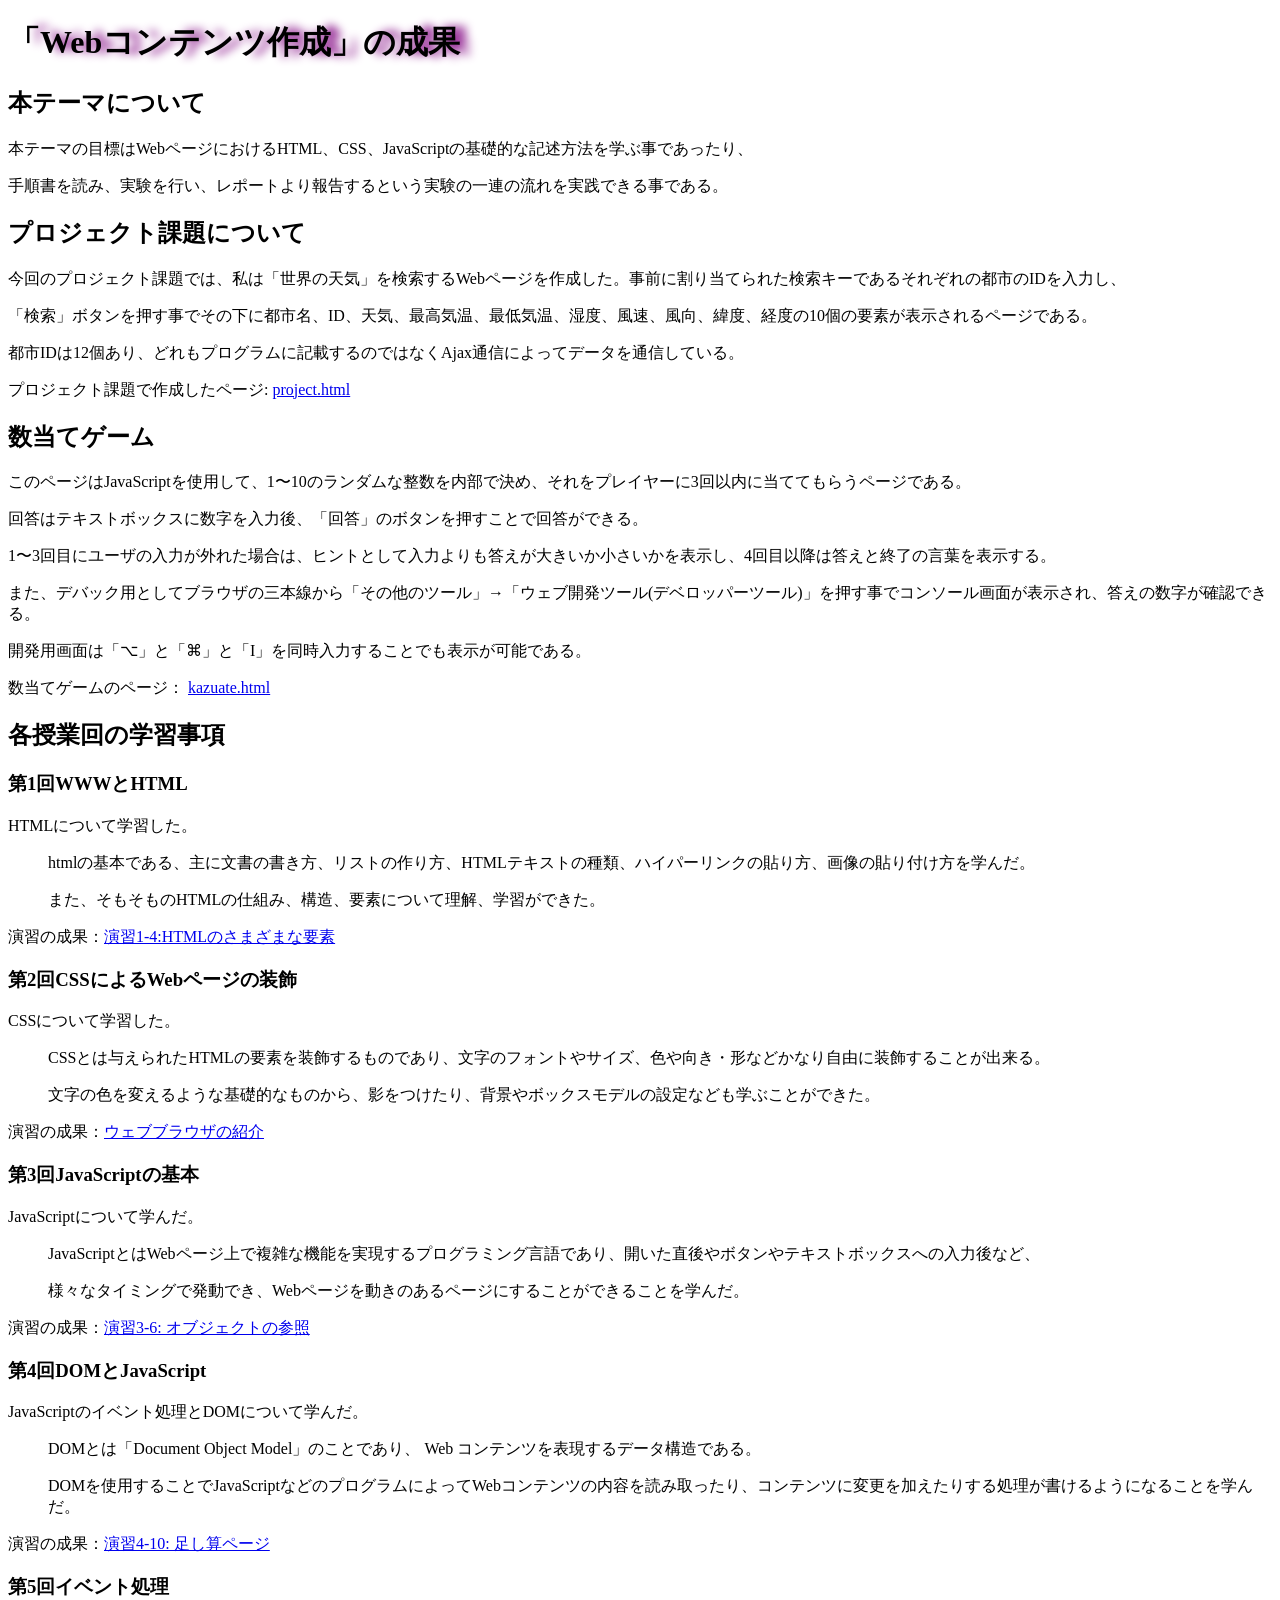
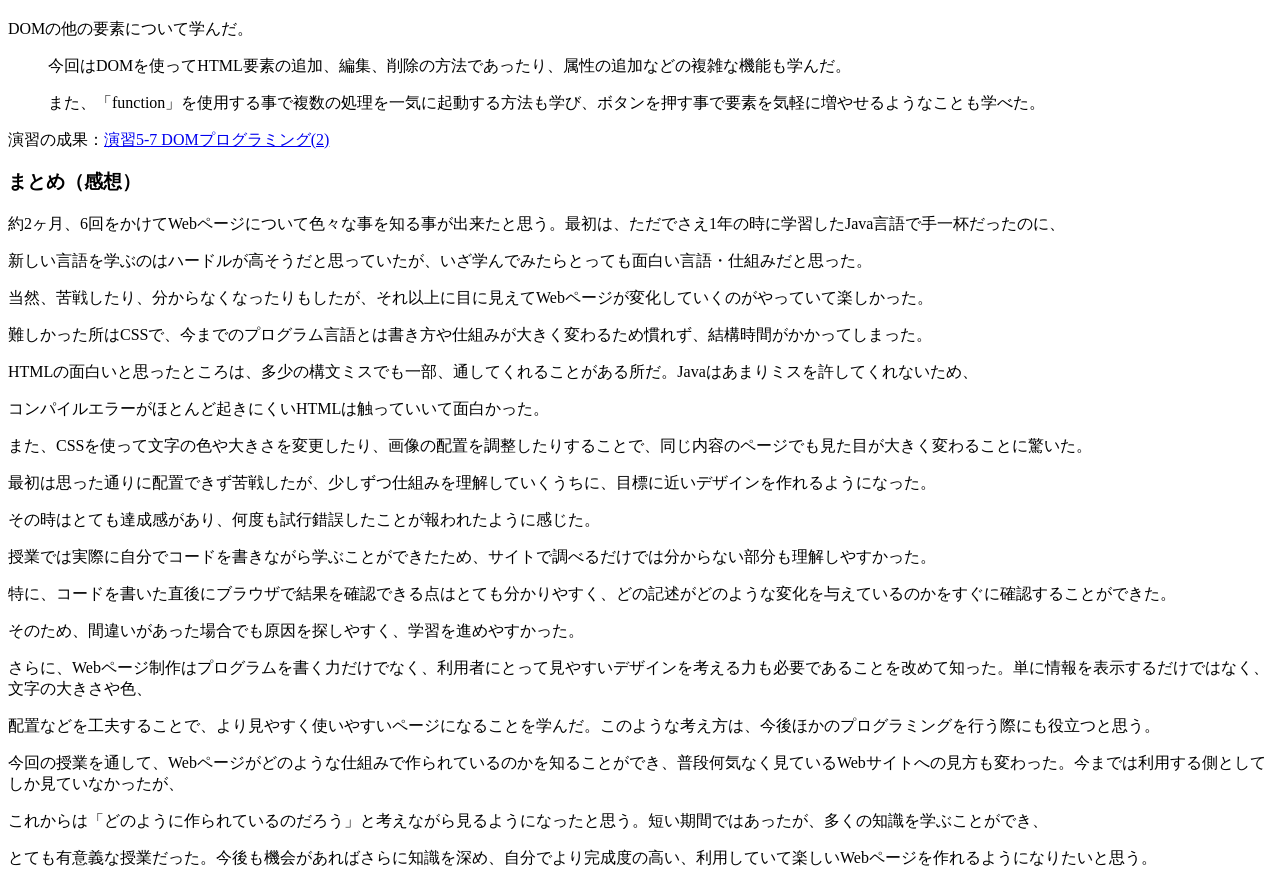
<file: index.html>
<!DOCTYPE html>
<html>
  <head>
    <meta charset="utf-8">
    <link rel="stylesheet" href="style.css">
    <title>My test page</title>
  </head>
  <body>
    <h1>「Webコンテンツ作成」の成果</h1>
    <h2>本テーマについて</h2>
    <p>本テーマの目標はWebページにおけるHTML、CSS、JavaScriptの基礎的な記述方法を学ぶ事であったり、</p>
    <p>手順書を読み、実験を行い、レポートより報告するという実験の一連の流れを実践できる事である。</p>
    <h2>プロジェクト課題について</h2>
    <p>今回のプロジェクト課題では、私は「世界の天気」を検索するWebページを作成した。事前に割り当てられた検索キーであるそれぞれの都市のIDを入力し、</p>
    <p>「検索」ボタンを押す事でその下に都市名、ID、天気、最高気温、最低気温、湿度、風速、風向、緯度、経度の10個の要素が表示されるページである。</p>
    <p>都市IDは12個あり、どれもプログラムに記載するのではなくAjax通信によってデータを通信している。</p>
    <p>プロジェクト課題で作成したページ:
      <a href="project.html"
      title="プロジェクト"
      target="_blank">project.html</a></p>
    <h2>数当てゲーム</h2>
    <p>このページはJavaScriptを使用して、1〜10のランダムな整数を内部で決め、それをプレイヤーに3回以内に当ててもらうページである。</p>
    <p>回答はテキストボックスに数字を入力後、「回答」のボタンを押すことで回答ができる。</p>
    <p>1〜3回目にユーザの入力が外れた場合は、ヒントとして入力よりも答えが大きいか小さいかを表示し、4回目以降は答えと終了の言葉を表示する。</p>
    <p>また、デバック用としてブラウザの三本線から「その他のツール」→「ウェブ開発ツール(デベロッパーツール)」を押す事でコンソール画面が表示され、答えの数字が確認できる。</p>
    <p>開発用画面は「⌥」と「⌘」と「I」を同時入力することでも表示が可能である。</p>
    <p>数当てゲームのページ：
      <a href="kazuate.html"
      title="数当てゲーム"
      target="_blank">
      kazuate.html</a>
    </p>
    <h2>各授業回の学習事項</h2>
    <h3>第1回WWWとHTML</h3>
    <p>HTMLについて学習した。</p>
    <ul>
      <p>htmlの基本である、主に文書の書き方、リストの作り方、HTMLテキストの種類、ハイパーリンクの貼り方、画像の貼り付け方を学んだ。</p>
      <p>また、そもそものHTMLの仕組み、構造、要素について理解、学習ができた。</p>
    </ul>
    <p>演習の成果：<a href="practice-html/elements.html"
        title="演習１−４"
        target="_blank">演習1-4:HTMLのさまざまな要素</a></p>
    <h3>第2回CSSによるWebページの装飾</h3>
    <p>CSSについて学習した。</p>
    <ul>
      <p>CSSとは与えられたHTMLの要素を装飾するものであり、文字のフォントやサイズ、色や向き・形などかなり自由に装飾することが出来る。</p>
      <p>文字の色を変えるような基礎的なものから、影をつけたり、背景やボックスモデルの設定なども学ぶことができた。</p>
    </ul>
    <p>演習の成果：<a href="practice-css/browser-intro.html"
      title="ウェブブラウザの紹介"
      target="_blank">ウェブブラウザの紹介</a></p>
    <h3>第3回JavaScriptの基本</h3>
    <p>JavaScriptについて学んだ。</p>
    <ul>
      <p>JavaScriptとはWebページ上で複雑な機能を実現するプログラミング言語であり、開いた直後やボタンやテキストボックスへの入力後など、</p>
      <p>様々なタイミングで発動でき、Webページを動きのあるページにすることができることを学んだ。</p>
    </ul>
    <p>演習の成果：<a href="practice-js/obj-practice.html"
        title="演習3-6"
        target="_blank">演習3-6: オブジェクトの参照</a></p>
    <h3>第4回DOMとJavaScript</h3>
    <p>JavaScriptのイベント処理とDOMについて学んだ。</p>
    <ul>
      <p>DOMとは「Document Object Model」のことであり、 Web コンテンツを表現するデータ構造である。</p>
      <p>DOMを使用することでJavaScriptなどのプログラムによってWebコンテンツの内容を読み取ったり、コンテンツに変更を加えたりする処理が書けるようになることを学んだ。</p>
    </ul>
     <p>演習の成果：<a href="practice-eventdom/tashizan.html"
        title="演習4-10"
        target="_blank">演習4-10: 足し算ページ</a></p>
    <h3>第5回イベント処理</h3>
    <p>DOMの他の要素について学んだ。</p>
    <ul>
      <p>今回はDOMを使ってHTML要素の追加、編集、削除の方法であったり、属性の追加などの複雑な機能も学んだ。</p>
      <p>また、「function」を使用する事で複数の処理を一気に起動する方法も学び、ボタンを押す事で要素を気軽に増やせるようなことも学べた。 </p>
    </ul>
    <p>演習の成果：<a href="practice-dom2/dom2-exercise.html"
        title="演習5-7"
        target="_blank">演習5-7 DOMプログラミング(2)</a></p>
    <h3>まとめ（感想）</h3>
    <p>約2ヶ月、6回をかけてWebページについて色々な事を知る事が出来たと思う。最初は、ただでさえ1年の時に学習したJava言語で手一杯だったのに、</p>
    <p>新しい言語を学ぶのはハードルが高そうだと思っていたが、いざ学んでみたらとっても面白い言語・仕組みだと思った。</p>
    <p>当然、苦戦したり、分からなくなったりもしたが、それ以上に目に見えてWebページが変化していくのがやっていて楽しかった。</p>
    <p>難しかった所はCSSで、今までのプログラム言語とは書き方や仕組みが大きく変わるため慣れず、結構時間がかかってしまった。</p>
    <p>HTMLの面白いと思ったところは、多少の構文ミスでも一部、通してくれることがある所だ。Javaはあまりミスを許してくれないため、</p>
    <p>コンパイルエラーがほとんど起きにくいHTMLは触っていいて面白かった。</p>
    <p>また、CSSを使って文字の色や大きさを変更したり、画像の配置を調整したりすることで、同じ内容のページでも見た目が大きく変わることに驚いた。</p>
    <p>最初は思った通りに配置できず苦戦したが、少しずつ仕組みを理解していくうちに、目標に近いデザインを作れるようになった。</p>
    <p>その時はとても達成感があり、何度も試行錯誤したことが報われたように感じた。</p>
    <p>授業では実際に自分でコードを書きながら学ぶことができたため、サイトで調べるだけでは分からない部分も理解しやすかった。</p>
    <p>特に、コードを書いた直後にブラウザで結果を確認できる点はとても分かりやすく、どの記述がどのような変化を与えているのかをすぐに確認することができた。</p>
    <p>そのため、間違いがあった場合でも原因を探しやすく、学習を進めやすかった。</p>
    <p>さらに、Webページ制作はプログラムを書く力だけでなく、利用者にとって見やすいデザインを考える力も必要であることを改めて知った。単に情報を表示するだけではなく、文字の大きさや色、</p>
    <p>配置などを工夫することで、より見やすく使いやすいページになることを学んだ。このような考え方は、今後ほかのプログラミングを行う際にも役立つと思う。</p>
    <P>今回の授業を通して、Webページがどのような仕組みで作られているのかを知ることができ、普段何気なく見ているWebサイトへの見方も変わった。今までは利用する側としてしか見ていなかったが、</P>
    <P>これからは「どのように作られているのだろう」と考えながら見るようになったと思う。短い期間ではあったが、多くの知識を学ぶことができ、</P>
    <P>とても有意義な授業だった。今後も機会があればさらに知識を深め、自分でより完成度の高い、利用していて楽しいWebページを作れるようになりたいと思う。</P>
  </body>
</html>
</file>
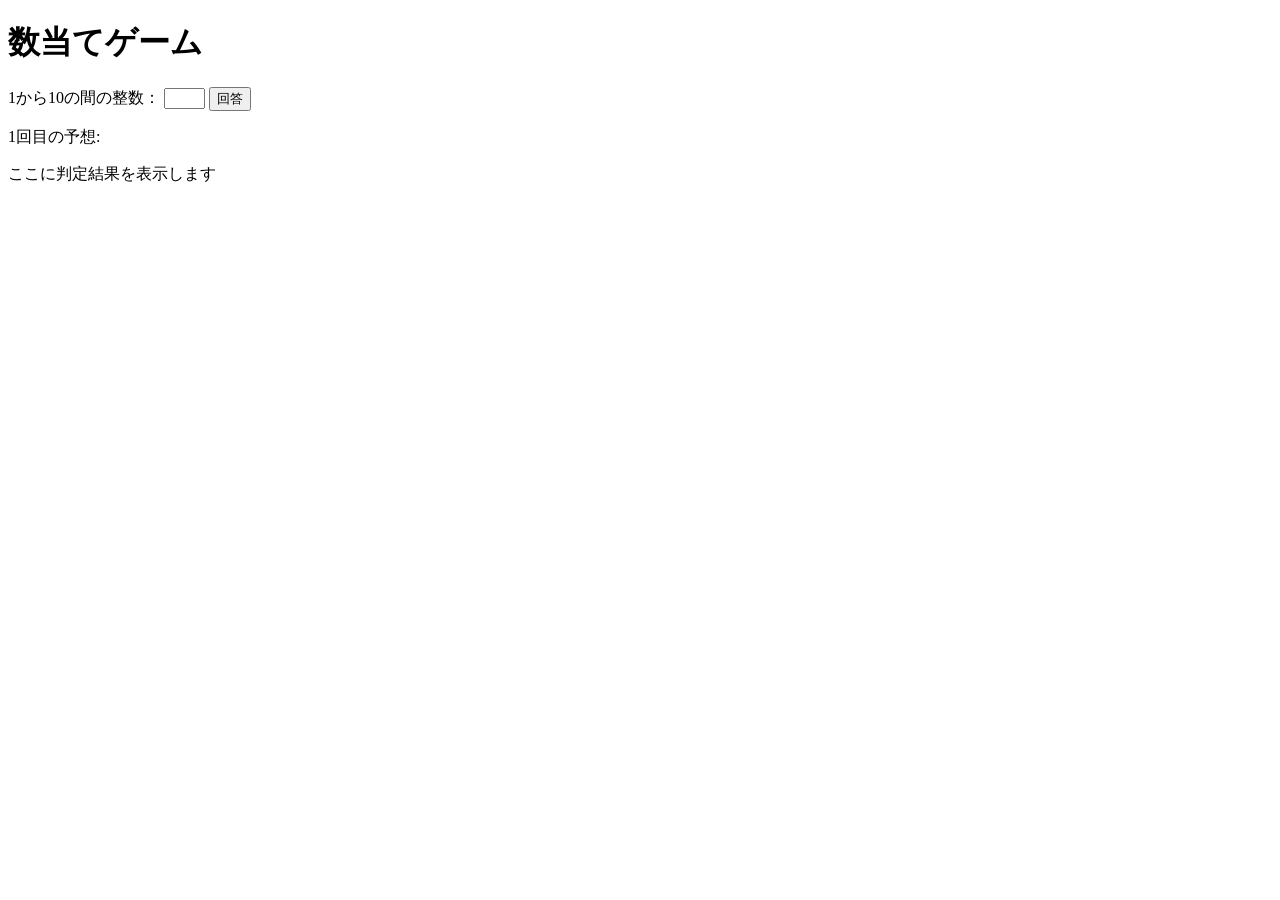
<file: kazuate.html>
<!-- 課題4-1: 数当てゲーム -->

<!DOCTYPE html>
<html>
  <head>
    <meta charset="utf-8">
    <title>数当てゲーム</title>
    <script src="kazuate.js" defer></script>
  </head>

  <body>
    <h1>数当てゲーム</h1>
    <p>
        <!-- ここにテキストボックスとボタンを設置 -->
         <label for="yosou">1から10の間の整数： </label>
         <input type="tel" name="kaitou" id="kaitou" size="3">
         <button id="curiku">回答</button>
    </p>
    <p>
         <span id="kaisu">1</span>回目の予想: 
    </p>
    <p id="result">ここに判定結果を表示します</p>
</html>
</file>
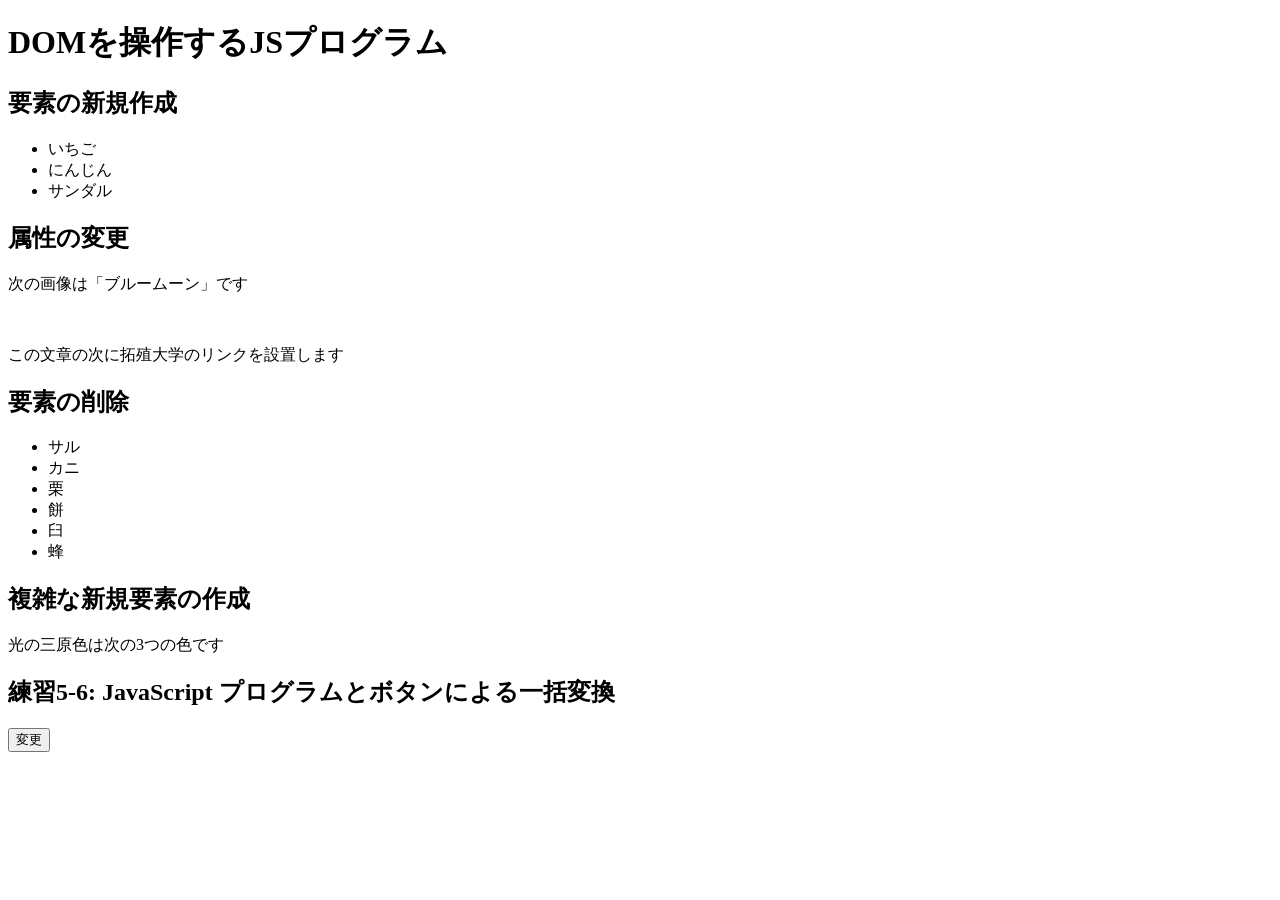
<file: practice-dom2/dom2-intro.html>
<!DOCTYPE html>
<html>
  <head>
    <title>DOMを操作するJSプログラム</title>
	<script src="dom2-intro.js" defer></script>
  </head>

  <body>
	  <h1>DOMを操作するJSプログラム</h1>

	  <h2>要素の新規作成</h2>
	  <ul id="kazoeuta">
		<li>いちご</li>
		<li>にんじん</li>
		<li>サンダル</li>
	  </ul>

	  <h2>属性の変更</h2>
	  <p>次の画像は「ブルームーン」です</p>
	  <img id="bluemoon">

	  <p id="takudai">この文章の次に拓殖大学のリンクを設置します</p>


	  <h2>要素の削除</h2>
	  <ul id="kassen">
		  <li>サル</li>
		  <li>カニ</li>
		  <li>栗</li>
		  <li id="mochi">餅</li>
		  <li>臼</li>
		  <li>蜂</li>
	  </ul>

	  <h2 id="fukuzatu">複雑な新規要素の作成</h2>
	  <p id="primary">光の三原色は次の3つの色です</p>

	  <h2>練習5-6: JavaScript プログラムとボタンによる一括変換</h2>
	  <button id="henkou">変更</button>

  </body>
</html>
</file>
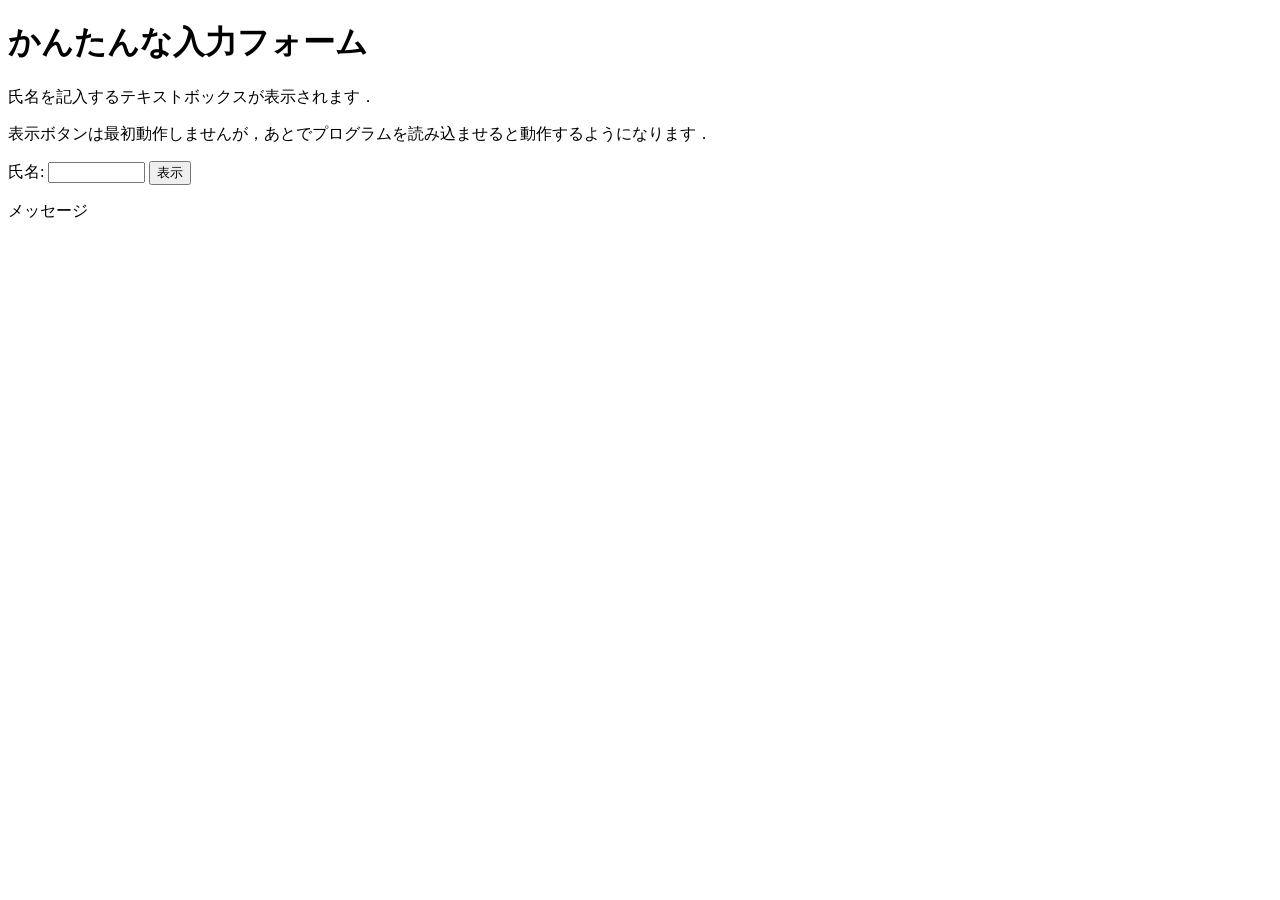
<file: practice-eventdom/input-demo.html>
<!DOCTYPE html>
<html>
  <head>
    <title>かんたんな入力フォーム</title>
    <script src="input-demo.js" defer></script>
  </head>

  <body>
    <h1>かんたんな入力フォーム</h1>
	<p>氏名を記入するテキストボックスが表示されます．</p>
	<p>表示ボタンは最初動作しませんが，あとでプログラムを読み込ませると動作するようになります．</p>
	<label for="shimei">氏名: </label>
	<input type="text" name="shimei" size="10" id="shimei">
	<button id="print">表示</button>
	<p id="message">メッセージ</p>
  </body>
</html>
</file>
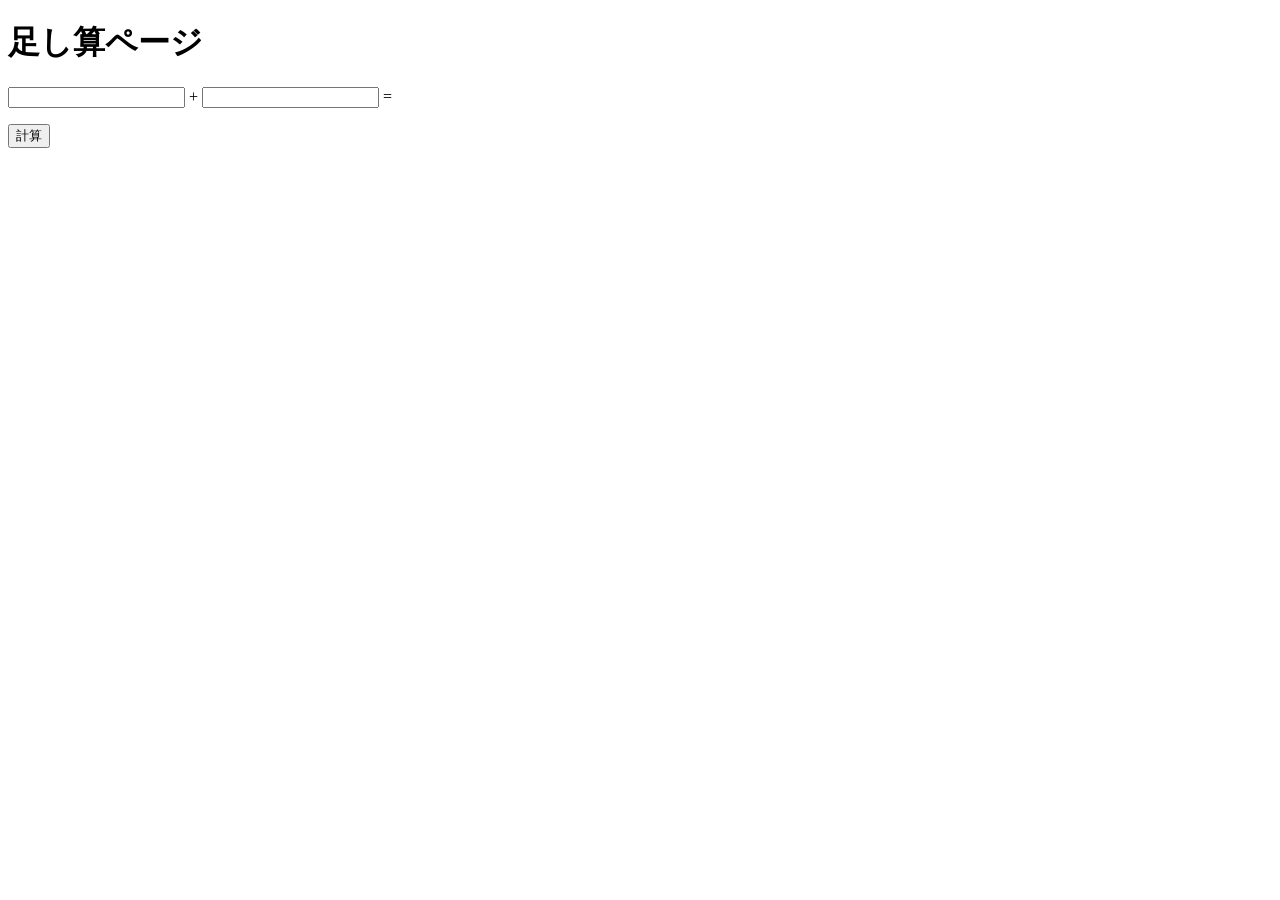
<file: practice-eventdom/tashizan.html>
<!DOCTYPE html>
<html>
  <head>
    <title>足し算ページ</title>
	<script src="tashizan.js" defer></script>
  </head>

  <body>
    <h1>足し算ページ</h1>
	<p>
	<input type="number" name="left" id="left" size="3">
	+
	<input type="number" name="right" id="right" size="3">
	=
	<span id="answer"></span>
	</p>
	<button id="calc">計算</button>
  </body>
</html>
</file>
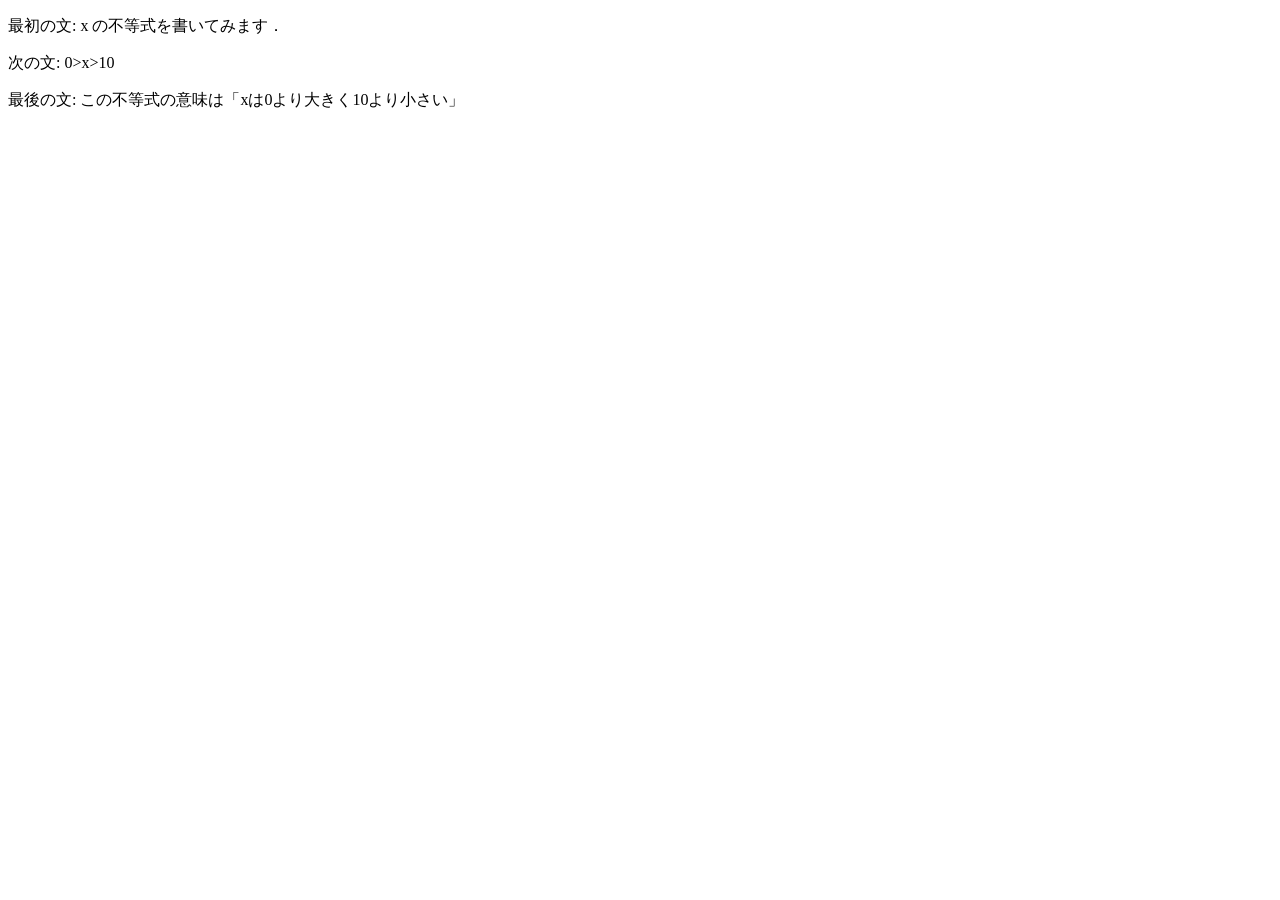
<file: practice-html/structure.html>
<!DOCTYPE html>
<html>
  <head>
    <meta charset="utf-8">
    <title>My test page</title>
  </head>
  <body>
<p>最初の文: x の不等式を書いてみます．</p>
<p>次の文: 0&gt;x&gt;10</p>
<p> 最後の文: この不等式の意味は「xは0より大きく10より小さい」</p>
<p></p>
<!--これは不要な文章です．-->
  </body>
</html>
</file>
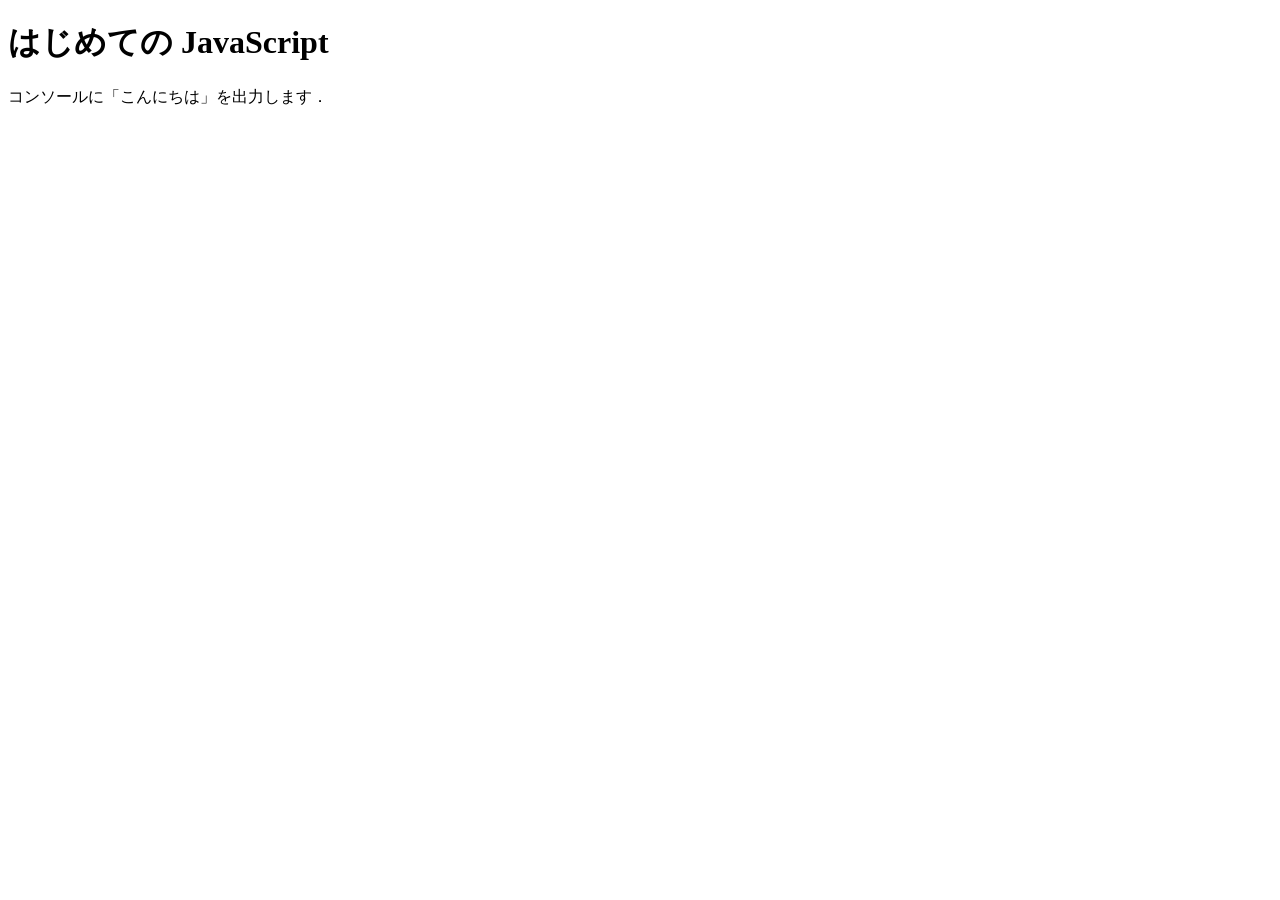
<file: practice-js/jsintro.html>
<!DOCTYPE html>
<html>
  <head>
    <meta charset="utf-8">
    <title>はじめての JavaScript</title>
    <script src="hello.js" defer></script>
  </head>

  <body>
    <h1>はじめての JavaScript</h1>

    <p>コンソールに「こんにちは」を出力します．</p>
  </body>
</html>
</file>
<file: style.css>
h1 {
    text-shadow:purple 10px 0 10px ;
}
</file>
